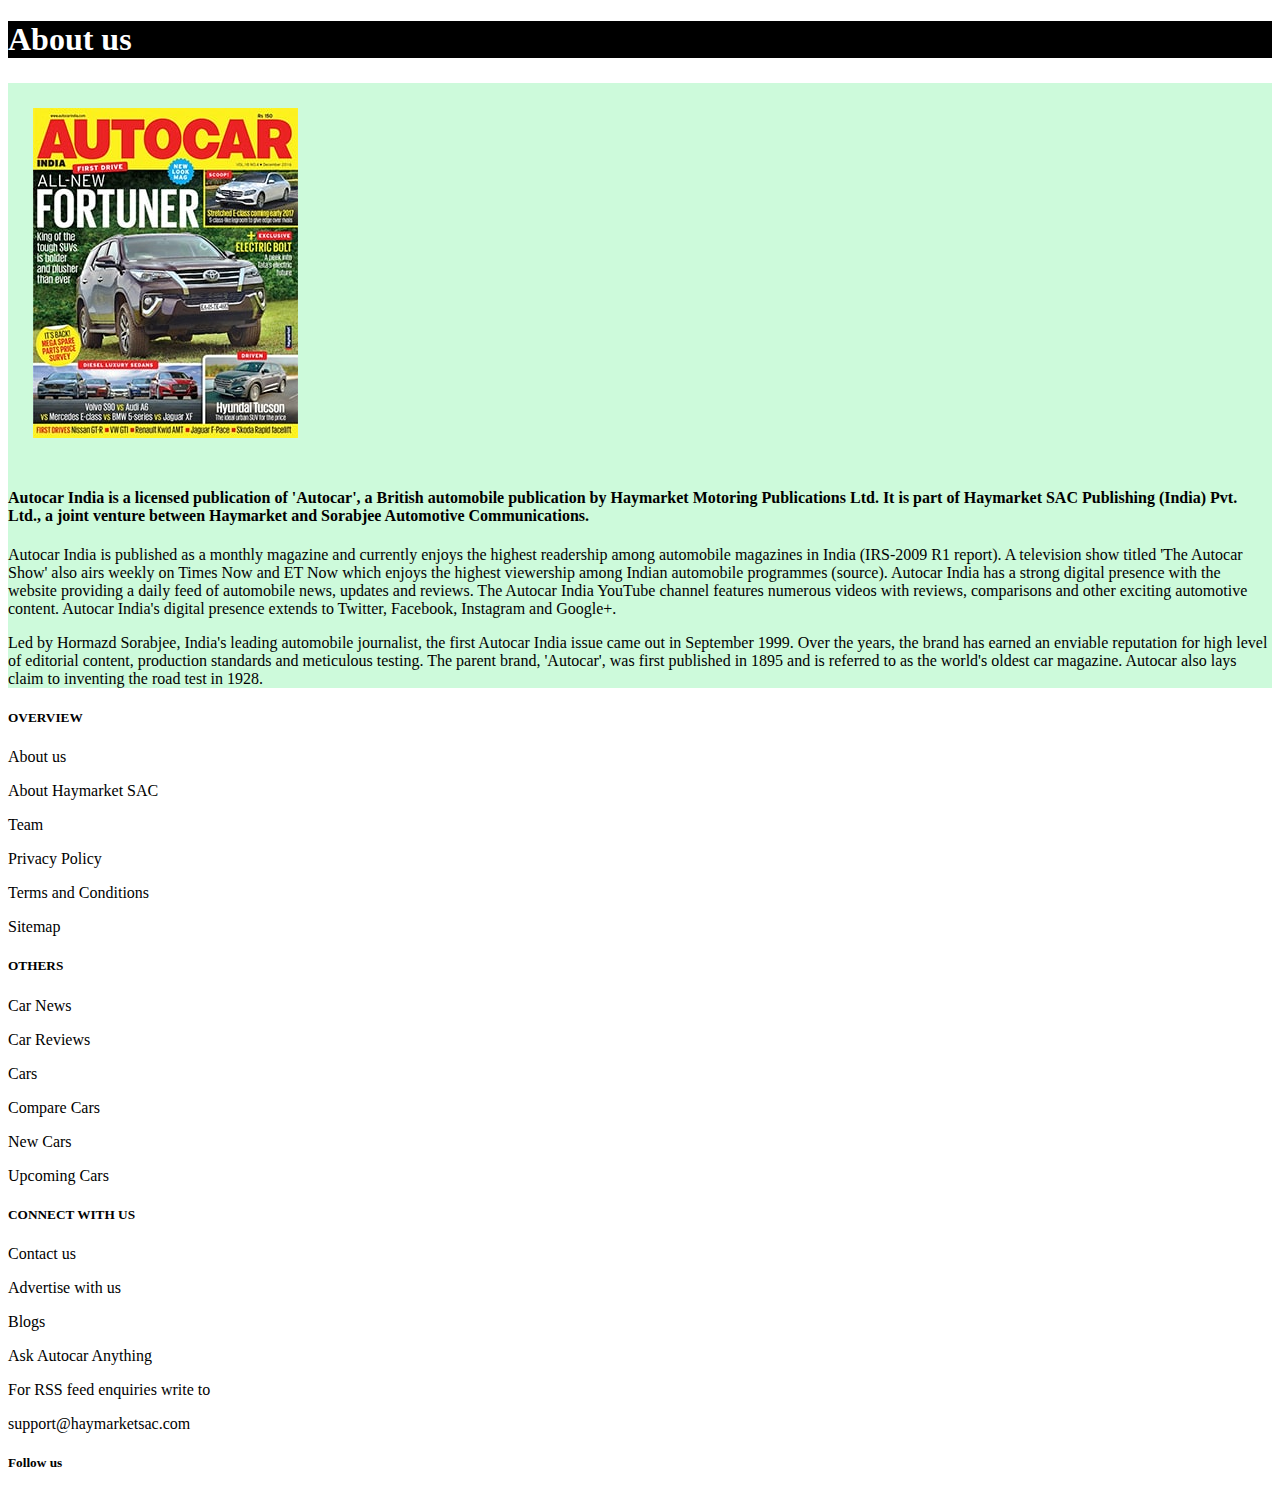
<file: mswd project/footer/about.html>
<!DOCTYPE html>
<html lang="en">
<head>
    <meta charset="UTF-8">
    <meta name="viewport" content="width=device-width, initial-scale=1.0">
    <link href="https://cdn.jsdelivr.net/npm/bootstrap@5.1.3/dist/css/bootstrap.min.css" rel="stylesheet" integrity="sha384-1BmE4kWBq78iYhFldvKuhfTAU6auU8tT94WrHftjDbrCEXSU1oBoqyl2QvZ6jIW3" crossorigin="anonymous">
    <script src="https://cdn.jsdelivr.net/npm/bootstrap@5.1.3/dist/js/bootstrap.bundle.min.js" integrity="sha384-ka7Sk0Gln4gmtz2MlQnikT1wXgYsOg+OMhuP+IlRH9sENBO0LRn5q+8nbTov4+1p" crossorigin="anonymous"></script>
    <link rel="stylesheet" href="https://cdnjs.cloudflare.com/ajax/libs/font-awesome/6.5.1/css/all.min.css" integrity="sha512-DTOQO9RWCH3ppGqcWaEA1BIZOC6xxalwEsw9c2QQeAIftl+Vegovlnee1c9QX4TctnWMn13TZye+giMm8e2LwA==" crossorigin="anonymous" referrerpolicy="no-referrer" />
    <title>about.us</title>
    <link rel="stylesheet" href="../style.css">

<style>
    #about_page{
        background-color: #CDFADB;
        margin-top: 25px;
    }
</style>






</head>
<body>
    <div class="section">
        <h1 style="background-color: black; color: white; font-family: 'Times New Roman', Times, serif;">About us</h1>
    </div>
    
<!-----image-->
<div class="main_content" id="about_page">
    <div class="container">
        <div class="grid">
            <div class="row">
                <div class="col-md-3">
                    <img src="../aboutphot.jpg" style="padding: 25px;">
                </div>

                 <div class="col-md-9">
                    <h4 style="font-family: 'Times New Roman', Times, serif;">Autocar India is a licensed publication of 'Autocar', a British automobile publication by Haymarket Motoring Publications Ltd. It is part of Haymarket SAC Publishing (India) Pvt. Ltd., a joint venture between Haymarket and Sorabjee Automotive Communications.</h4>
                    <p>Autocar India is published as a monthly magazine and currently enjoys the highest readership among automobile magazines in India (IRS-2009 R1 report). A television show titled 'The Autocar Show' also airs weekly on Times Now and ET Now which enjoys the highest viewership among Indian automobile programmes (source). Autocar India has a strong digital presence with the website providing a daily feed of automobile news, updates and reviews. The Autocar India YouTube channel features numerous videos with reviews, comparisons and other exciting automotive content. Autocar India's digital presence extends to Twitter, Facebook, Instagram and Google+.</p>
                    <p>Led by Hormazd Sorabjee, India's leading automobile journalist, the first Autocar India issue came out in September 1999. Over the years, the brand has earned an enviable reputation for high level of editorial content, production standards and meticulous testing. The parent brand, 'Autocar', was first published in 1895 and is referred to as the world's oldest car magazine. Autocar also lays claim to inventing the road test in 1928.</p>
                 </div>


            </div>
        </div>
    </div>
</div>




<!---fotter-->
<div class="container mt-5" id="thathaya">
    <div class="grid">
      <div class="row">
        <div class="col-lg-2">
        <h5 style="text-decoration: none; color: black; font-family:'Times New Roman', Times, serif;">OVERVIEW</h5>
        <p><a href="about.html" style="text-decoration: none; color: black;">About us</a></p>
        <p><a href="https://www.haymarketsac.com/company.aspx" style="text-decoration: none; color: black;">About Haymarket SAC</a></p>
        <p><a href="https://www.autocarindia.com/team" style="text-decoration: none; color: black;">Team</a></p>
        <p><a href="https://www.autocarindia.com/privacy-policy" style="text-decoration: none; color: black;">Privacy Policy</a></p>
        <p><a href="https://www.autocarindia.com/terms-conditions" style="text-decoration: none; color: black;">Terms and Conditions</a></p>
        <p><a href="https://www.autocarindia.com/sitemap" style="text-decoration: none; color: black;">Sitemap</a></p>
        </div>
        <div class="col-lg-2">
          <h5  style="text-decoration: none; color: black; font-family:'Times New Roman', Times, serif;">OTHERS</h5>
          <p><a href="https://www.autocarindia.com/car-news" style="text-decoration: none; color: black;">Car News</a></p>
          <p><a href="https://www.autocarindia.com/car-reviews" style="text-decoration: none; color: black;">Car Reviews</a></p>
          <p><a href="https://www.autocarindia.com/cars" style="text-decoration: none; color: black;">Cars</a></p>
          <p><a href="https://www.autocarindia.com/compare-cars" style="text-decoration: none; color: black;">Compare Cars</a></p>
          <p><a href="https://www.autocarindia.com/new-cars" style="text-decoration: none; color: black;">New Cars</a></p>
          <p><a href="https://www.autocarindia.com/upcoming-cars" style="text-decoration: none; color: black;">Upcoming Cars</a></p>
        </div>
        <div class="col-lg-3">
          <h5 style="text-decoration: none; color: black; font-family:'Times New Roman', Times, serif;">CONNECT WITH US</h5>
          <p><a href="https://www.autocarindia.com/contact-us" style="text-decoration: none; color: black;">Contact us</a></p>
          <p><a href="#" style="text-decoration: none; color: black;">Advertise with us</a></p>
          <p><a href="https://www.autocarindia.com/auto-blogs" style="text-decoration: none; color: black;">Blogs</a></p>
          <p><a href="https://www.autocarindia.com/advice" style="text-decoration: none; color: black;">Ask Autocar Anything</a></p>
          <p><a href="#" style="text-decoration: none; color: black;">For RSS feed enquiries write to</a></p>
          <p><a href="#" style="text-decoration: none; color: black;">support@haymarketsac.com</a></p>
        </div>
        <d class="col-md-3">
          <h5 style="text-decoration: none; color: black; font-family:'Times New Roman', Times, serif;">Follow us</h5>
          <a href="https://www.youtube.com/user/autocarindia1" style="text-decoration: none; color: #240A34;"><i class="fa-brands fa-facebook fa-2x"></i> <i class="fa-brands fa-x-twitter fa-2x"></i> <i class="fa-brands fa-youtube fa-2x"></i>  <i class="fa-brands fa-instagram fa-2x"></i> <i class="fa-brands fa-facebook-f fa-2x"></i></a>
        </div>




</body>
</html>
</file>
<file: mswd project/style.css>
#babi{
    text-decoration: none;
}
*{
    text-decoration: none;
}
</file>
